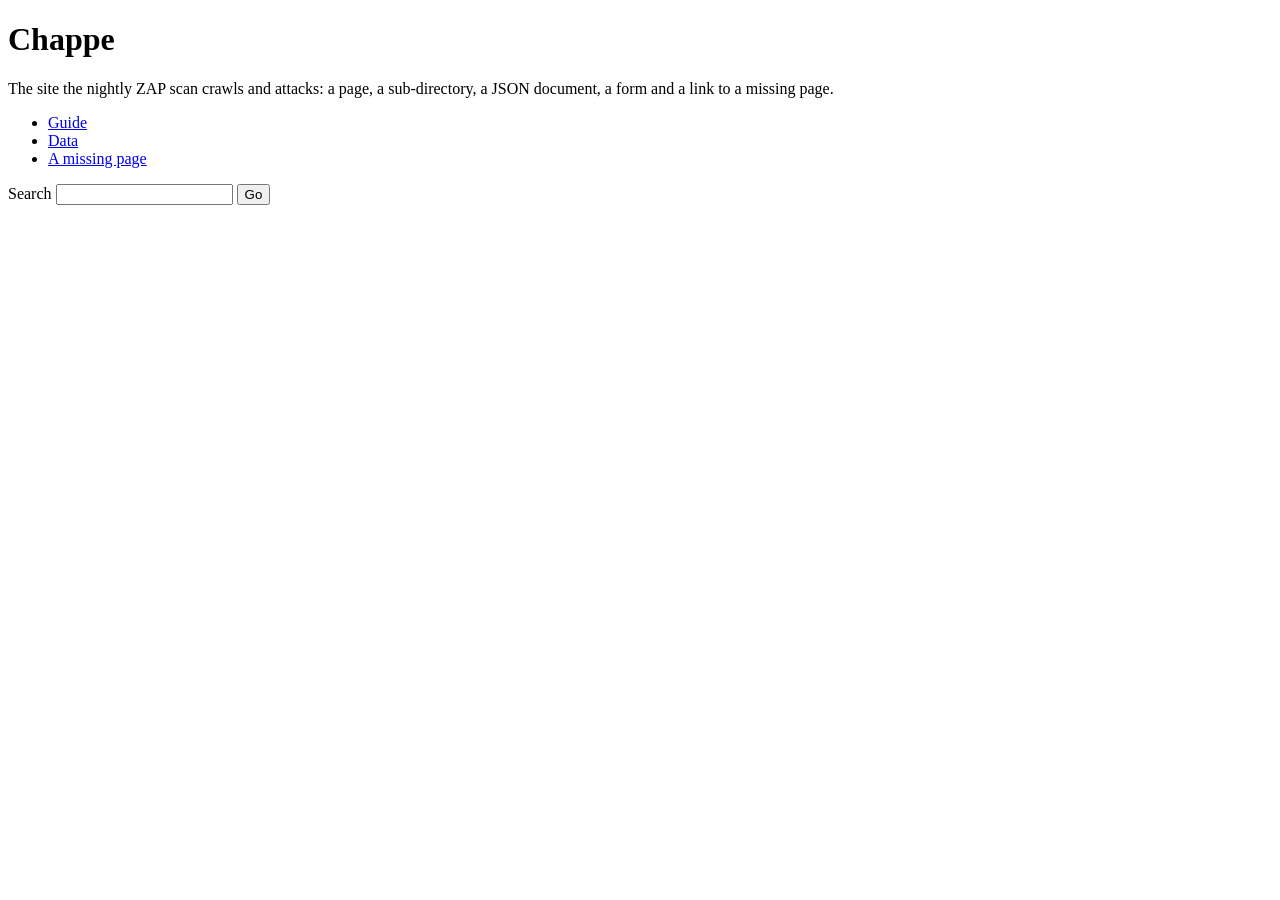
<file: etc/zap/site/index.html>
<!doctype html>
<html lang="en">
<head><meta charset="utf-8"><title>Chappe: ZAP target</title></head>
<body>
<h1>Chappe</h1>
<p>The site the nightly ZAP scan crawls and attacks: a page, a sub-directory, a JSON document, a form and a
link to a missing page.</p>
<ul>
  <li><a href="/docs/guide.html">Guide</a></li>
  <li><a href="/docs/data.json">Data</a></li>
  <li><a href="/missing.html">A missing page</a></li>
</ul>
<form action="/search" method="get"><label>Search <input name="q"></label> <button>Go</button></form>
</body>
</html>
</file>
